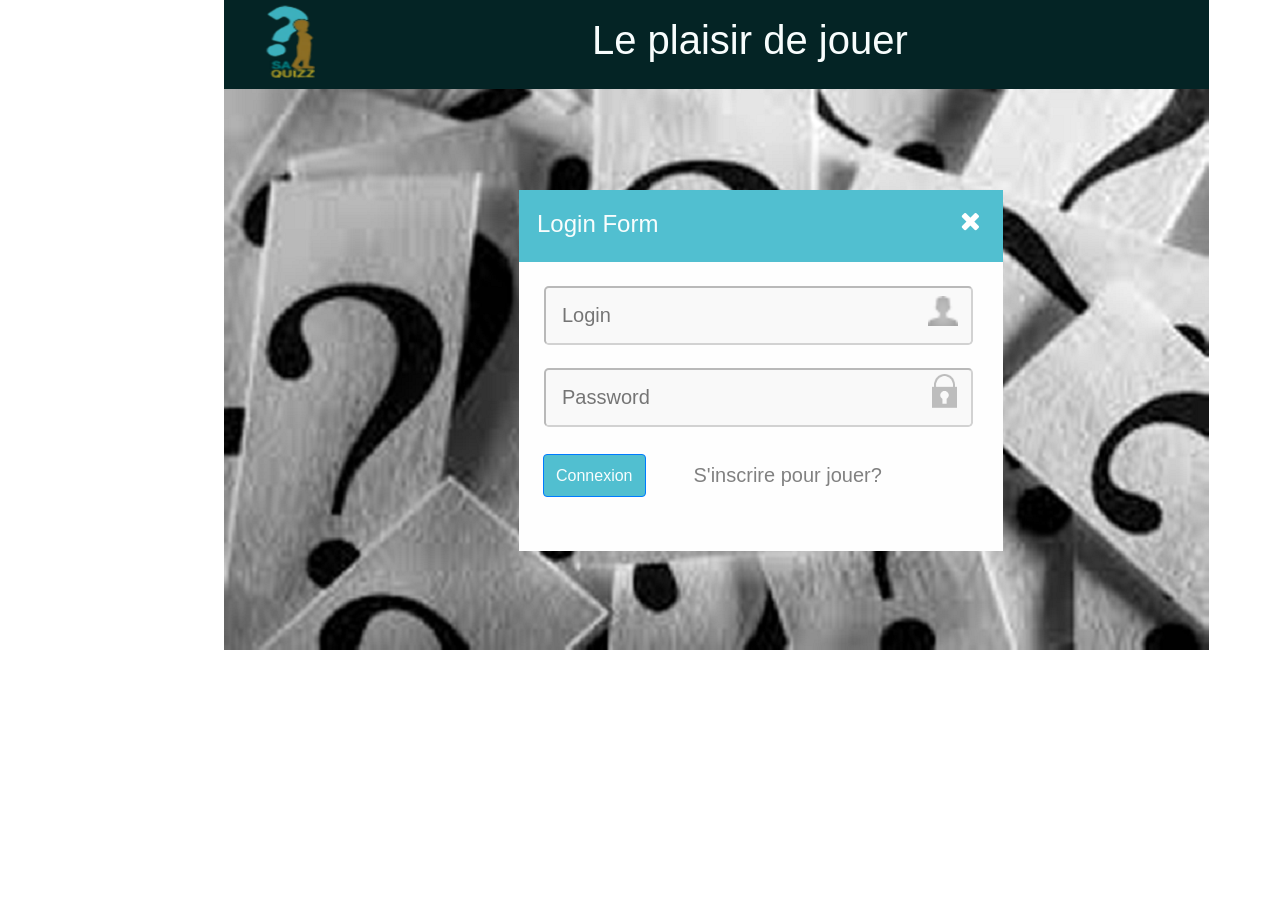
<file: maquette/index.html>
<!DOCTYPE html>
<html>

<head>
    <meta charset="utf-8">
    <meta name="viewport" content="width=device-width, initial-scale=1.0, shrink-to-fit=no">
    <title>maquette</title>
    <link rel="stylesheet" href="assets/bootstrap/css/bootstrap.min.css">
    <link rel="stylesheet" href="assets/fonts/font-awesome.min.css">
    <link rel="stylesheet" href="assets/fonts/ionicons.min.css">
    <link rel="stylesheet" href="https://fonts.googleapis.com/css?family=ABeeZee">
    <link rel="stylesheet" href="https://fonts.googleapis.com/css?family=Abril+Fatface">
    <link rel="stylesheet" href="https://fonts.googleapis.com/css?family=Aclonica">
    <link rel="stylesheet" href="https://fonts.googleapis.com/css?family=Alegreya+Sans+SC">
    <link rel="stylesheet" href="https://fonts.googleapis.com/css?family=Open+Sans">
    <link rel="stylesheet" href="assets/css/gradient-navbar-1.css">
    <link rel="stylesheet" href="assets/css/gradient-navbar.css">
    <link rel="stylesheet" href="assets/css/styles.css">
</head>

<body style="width: 985px;">
    <div class="d-inline-flex d-lg-flex flex-column justify-content-lg-end" style="background-image: url(&quot;assets/img/img-bg.png&quot;);height: 650px;margin: 0px 0px 0px 224px;width: 985px;">
        <div class="text-center d-inline-flex align-items-lg-center" style="background-color: #042425;height: 90px;width: 985px;margin: -1px 0px 282px 0px;"><img src="assets/img/Sans%20titre-1.png" style="width: 147px;height: 152px;margin: 9px 221px 0px 0px;">
            <h1 class="text-center d-lg-flex align-items-lg-center" style="color: rgb(248,253,253);">Le plaisir de jouer</h1>
        </div>
        <div style="background-color: #fefefe;width: 484px;height: 400px;margin: -181px -2px 99px 295px;">
            <div class="d-flex" style="background-color: #51BFD0;height: 72px;">
                <p style="width: 387px;margin: 16px 18px;font-size: 24px;color: rgb(248,253,253);">Login Form</p><i class="fa fa-close" style="margin: 18px;color: rgb(255,255,255);font-size: 26px;"></i></div>
            <div><input class="form-control-lg" type="text" disabled="" required="" placeholder="Login" style="height: 59px;margin: 24px 0px -4px 25px;width: 429px;"><img src="assets/img/ic-login.png" style="width: 30px;margin: -13px 0px 0px -45px;"></div>
            <div><input class="form-control-lg" type="text" disabled="" required="" placeholder="Password" pattern="Login" style="height: 59px;margin: 27px 0px 0px 25px;width: 429px;"><img src="assets/img/lock-security-pad-key.png" style="width: 25px;height: 34px;margin: -17px 0px 0px -41px;"></div>
            <div
                class="d-lg-flex align-items-lg-center"><button class="btn btn-primary" type="button" style="margin: 27px -21px 0px 24px;height: 43px;background-color: rgb(81,191,208);color: rgb(248,253,253);">Connexion</button><a href="#" style="margin: 25px 0px 0px 69px;font-size: 20px;color: rgb(129,129,129);">S'inscrire pour jouer?</a></div>
    </div>
    </div>
    <script src="assets/js/jquery.min.js"></script>
    <script src="assets/bootstrap/js/bootstrap.min.js"></script>
</body>

</html>
</file>
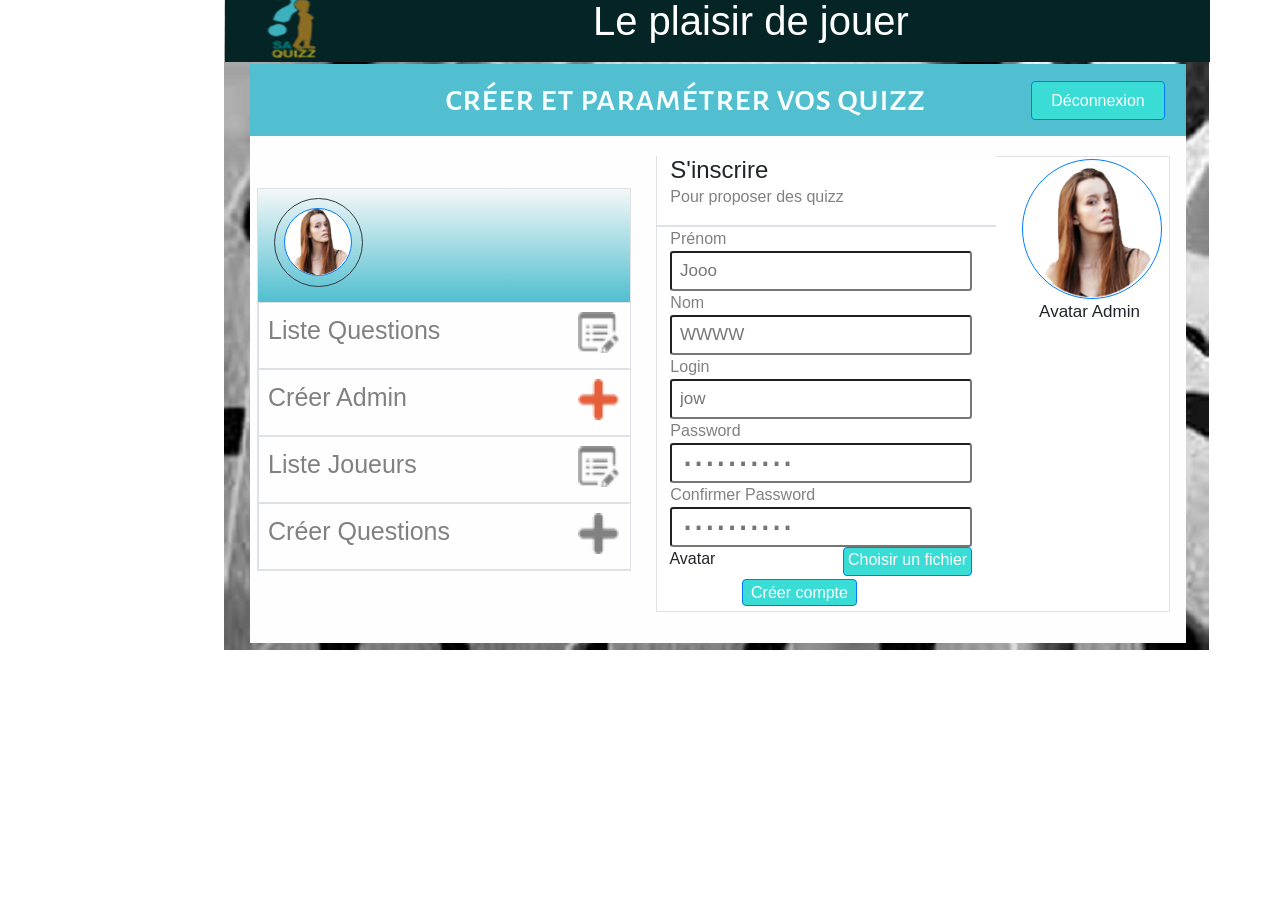
<file: maquette/Admin.html>
<!DOCTYPE html>
<html>

<head>
    <meta charset="utf-8">
    <meta name="viewport" content="width=device-width, initial-scale=1.0, shrink-to-fit=no">
    <title>maquette</title>
    <link rel="stylesheet" href="assets/bootstrap/css/bootstrap.min.css">
    <link rel="stylesheet" href="assets/fonts/font-awesome.min.css">
    <link rel="stylesheet" href="assets/fonts/ionicons.min.css">
    <link rel="stylesheet" href="https://fonts.googleapis.com/css?family=ABeeZee">
    <link rel="stylesheet" href="https://fonts.googleapis.com/css?family=Abril+Fatface">
    <link rel="stylesheet" href="https://fonts.googleapis.com/css?family=Aclonica">
    <link rel="stylesheet" href="https://fonts.googleapis.com/css?family=Alegreya+Sans+SC">
    <link rel="stylesheet" href="https://fonts.googleapis.com/css?family=Open+Sans">
    <link rel="stylesheet" href="assets/css/gradient-navbar-1.css">
    <link rel="stylesheet" href="assets/css/gradient-navbar.css">
    <link rel="stylesheet" href="assets/css/styles.css">
</head>

<body>
    <div class="d-inline-flex d-lg-flex flex-column justify-content-lg-end" style="background-image: url(&quot;assets/img/img-bg.png&quot;);height: 650px;margin: 0px 0px 0px 224px;width: 985px;">
        <div class="text-center d-inline-flex align-items-lg-center" style="background-color: #042425;height: 75px;width: 985px;margin: -1px -7px 282px 1px;"><img src="assets/img/Sans%20titre-1.png" style="width: 147px;height: 152px;margin: 9px 221px 0px 0px;">
            <h1 class="text-center d-lg-flex align-items-lg-center" style="color: rgb(255,255,255);">Le plaisir de jouer</h1>
        </div>
        <div style="background-color: #fefefe;width: 936px;height: 666px;margin: -280px -2px 7px 26px;padding: 0px;">
            <div class="d-flex" style="background-color: #51bfd0;height: 72px;">
                <h1 style="font-family: 'Alegreya Sans SC', sans-serif;font-size: 38px;margin: 13px 106px 0px 195px;color: rgb(248,253,253);">créer et paramétrer vos quizz</h1><button class="btn btn-primary" type="button" style="height: 39px;width: 134px;margin: 17px 0px 0px 0px;background-color: rgb(58,221,214);">Déconnexion</button></div>
            <div class="d-flex flex-row" style="margin: 31px 0px;">
                <div class="border rounded-0" style="height: 383px;background-color: #fefefe;width: 374px;margin: 21px 25px 0px 7px;">
                    <div style="background-color: rgba(229,246,255,0);height: 113px;padding: 16px;background: linear-gradient(180deg, #F4F7F8, #51BFD0);">
                        <div class="border rounded-circle border-dark" style="height: 89px;width: 89px;margin: -7px 0px 0px 0px;"></div>
                        <div class="border rounded-circle border-primary" style="height: 68px;width: 68px;margin: -79px 0px 0px 10px;background-color: #ffffff;"><img src="assets/img/avatar1.png" style="width: 78px;height: 76px;margin: -6px 0px 0px -7px;"></div>
                    </div>
                    <div class="text-truncate border rounded-0 d-inline-flex" style="width: 373px;padding: 9px;height: 67px;"><a href="#" style="font-size: 25px;width: 310px;color: rgb(129,129,129);">Liste Questions</a><img src="assets/img/ic-liste.png" style="width: 41px;height: 41px;"></div>
                    <div class="text-truncate border rounded-0 d-inline-flex" style="width: 373px;padding: 9px;height: 67px;"><a href="#" style="font-size: 25px;width: 310px;color: rgb(129,129,129);">Créer Admin</a><img src="assets/img/ic-ajout-active.png" style="width: 41px;height: 41px;"></div>
                    <div class="text-truncate border rounded-0 d-inline-flex" style="width: 373px;padding: 9px;height: 67px;"><a href="#" style="font-size: 25px;width: 310px;color: rgb(129,129,129);">Liste Joueurs</a><img src="assets/img/ic-liste.png" style="width: 41px;height: 41px;"></div>
                    <div class="text-truncate border rounded-0 d-inline-flex" style="width: 373px;padding: 9px;height: 67px;"><a href="#" style="font-size: 25px;width: 310px;color: rgb(129,129,129);">Créer Questions</a><img src="assets/img/ic-ajout.png" style="width: 41px;height: 41px;"></div>
                </div>
                <div class="border rounded-0 d-inline-flex" style="background-color: #ffffff;height: 456px;width: 514px;margin: -11px 0px 0px 0px;">
                    <div class="border-dark" style="background-color: #ffffff;height: 396px;width: 339px;margin: -1px 0px 0px 0px;">
                        <h4 style="margin: 0px;">&nbsp; S'inscrire</h4>
                        <p style="color: rgb(129,129,129);">&nbsp; &nbsp;Pour proposer des quizz<br></p>
                        <div class="border rounded-0"></div>
                        <p style="margin: 0px;color: rgb(129,129,129);">&nbsp; &nbsp;Prénom</p><input class="form-control-sm" type="text" required="" placeholder="Jooo" style="margin: 0px 0px 0px 13px;height: 40px;width: 302px;font-size: 17px;">
                        <p style="margin: 0px;color: rgb(129,129,129);">&nbsp; &nbsp;Nom</p><input class="form-control-sm" type="text" required="" placeholder="WWWW" style="margin: 0px 0px 0px 13px;height: 40px;width: 302px;font-size: 17px;">
                        <p style="margin: 0px;color: rgb(129,129,129);">&nbsp; &nbsp;Login</p><input class="form-control-sm" type="text" required="" placeholder="jow" style="margin: 0px 0px 0px 13px;height: 40px;width: 302px;font-size: 17px;">
                        <p style="margin: 0px;color: rgb(129,129,129);">&nbsp; &nbsp;Password</p><input class="form-control-sm" type="password" required="" placeholder=".........." style="width: 302px;height: 40px;margin: 0px 0px 0px 13px;padding: 0px 0px 22px 10px;font-size: 40px;">
                        <p style="margin: 0px;color: rgb(129,129,129);">&nbsp; &nbsp;Confirmer Password</p><input class="form-control-sm" type="password" required="" placeholder=".........." style="width: 302px;height: 40px;margin: 0px 0px 0px 13px;font-size: 40px;padding: 0px 0px 22px 10px;">
                        <div
                            class="d-inline-flex">
                            <p style="width: 186px;">&nbsp; &nbsp;Avatar</p><button class="btn btn-primary text-center d-lg-flex align-items-lg-start" type="button" style="height: 29px;padding: 0px 4px;background-color: rgb(58,221,214);">Choisir un fichier</button></div>
                    <button
                        class="btn btn-primary" type="button" style="height: 27px;padding: 0px;margin: -14px 0px 0px 85px;width: 115px;background-color: rgb(58,221,214);">Créer compte</button>
                </div>
                <div class="border-dark" style="background-color: #ffffff;height: 332px;width: 108px;margin: 0px 0px 0px 0px;">
                    <div class="border rounded-circle border-primary" style="width: 140px;height: 140px;margin: 2px 0px 0px 26px;background-color: #ffffff;"><img class="rounded-circle border-warning" src="assets/img/avatar1.png" style="width: 155px;height: 148px;margin: -3px 0px 0px -10px;background-color: rgba(255,255,255,0);"></div>
                    <p class="text-center" style="margin: 0px -76px 0px 3px;font-size: 17px;">Avatar Admin</p>
                </div>
            </div>
        </div>
    </div>
    </div>
    <script src="assets/js/jquery.min.js"></script>
    <script src="assets/bootstrap/js/bootstrap.min.js"></script>
</body>

</html>
</file>
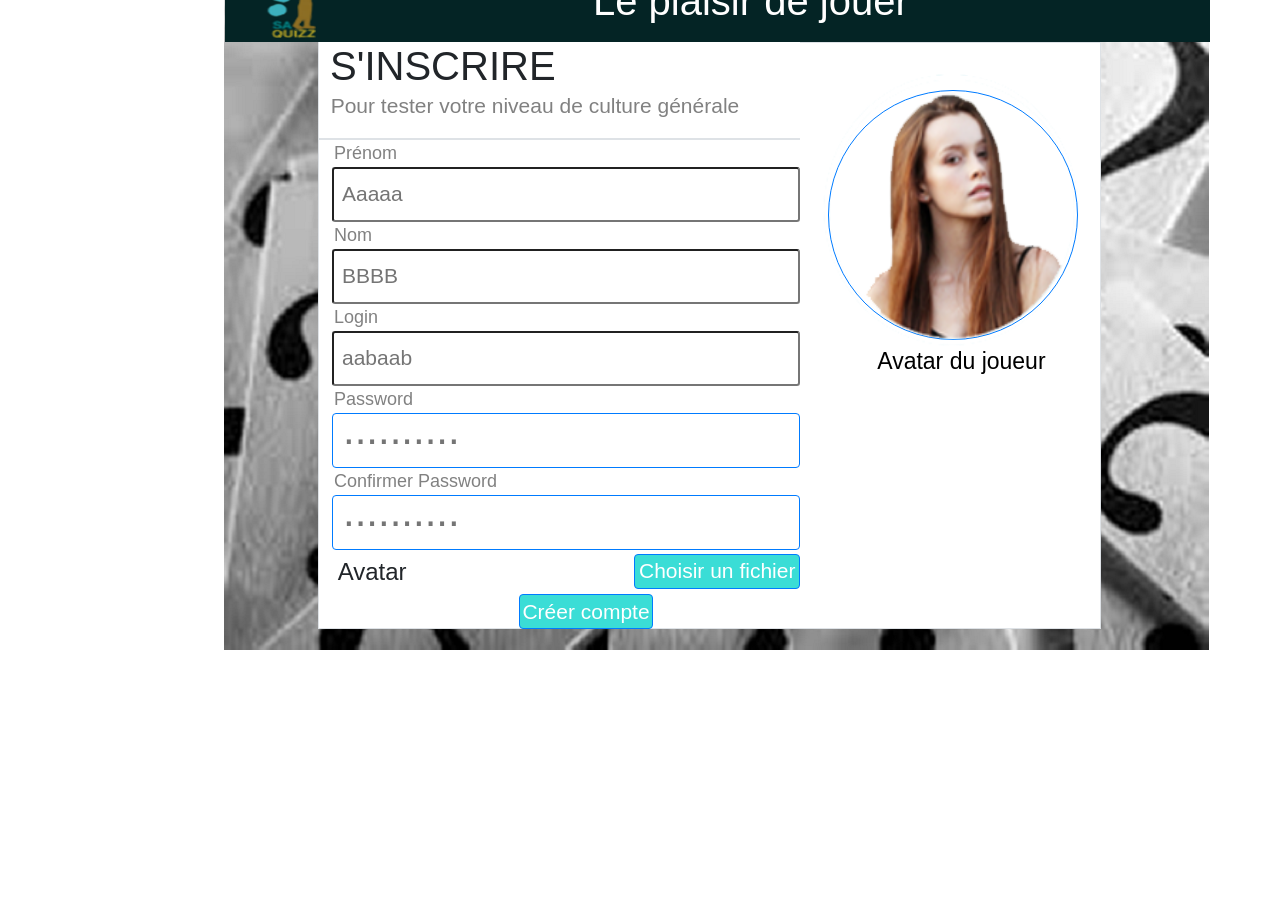
<file: maquette/User.html>
<!DOCTYPE html>
<html>

<head>
    <meta charset="utf-8">
    <meta name="viewport" content="width=device-width, initial-scale=1.0, shrink-to-fit=no">
    <title>maquette</title>
    <link rel="stylesheet" href="assets/bootstrap/css/bootstrap.min.css">
    <link rel="stylesheet" href="assets/fonts/font-awesome.min.css">
    <link rel="stylesheet" href="assets/fonts/ionicons.min.css">
    <link rel="stylesheet" href="https://fonts.googleapis.com/css?family=ABeeZee">
    <link rel="stylesheet" href="https://fonts.googleapis.com/css?family=Abril+Fatface">
    <link rel="stylesheet" href="https://fonts.googleapis.com/css?family=Aclonica">
    <link rel="stylesheet" href="https://fonts.googleapis.com/css?family=Alegreya+Sans+SC">
    <link rel="stylesheet" href="https://fonts.googleapis.com/css?family=Open+Sans">
    <link rel="stylesheet" href="assets/css/gradient-navbar-1.css">
    <link rel="stylesheet" href="assets/css/gradient-navbar.css">
    <link rel="stylesheet" href="assets/css/styles.css">
</head>

<body>
    <div class="d-inline-flex d-lg-flex flex-column justify-content-lg-end" style="background-image: url(&quot;assets/img/img-bg.png&quot;);height: 650px;margin: 0px 0px 0px 224px;width: 985px;">
        <div class="text-center d-inline-flex align-items-lg-center" style="background-color: #042425;height: 75px;width: 985px;margin: 5px -3px 368px 1px;color: rgb(255,255,255);"><img src="assets/img/Sans%20titre-1.png" style="width: 147px;height: 152px;margin: 9px 221px 0px 0px;">
            <h1 class="text-center d-lg-flex align-items-lg-center">Le plaisir de jouer</h1>
        </div>
        <div class="d-flex flex-row" style="margin: -264px 0px 21px 184px;width: 798px;height: 563px;">
            <div class="border rounded-0 d-inline-flex" style="background-color: #ffffff;height: 587px;width: 783px;margin: -104px 0px 0px -90px;">
                <div class="border-dark" style="background-color: #ffffff;height: 396px;width: 594px;margin: -1px 83px 0px 0px;">
                    <h1 style="margin: 0px;">&nbsp;S'INSCRIRE</h1>
                    <p style="color: rgb(129,129,129);font-size: 21px;width: 433px;">&nbsp; Pour tester votre niveau de culture générale<br></p>
                    <div class="border rounded-0"></div>
                    <p style="margin: 0px;color: rgb(129,129,129);font-size: 18px;">&nbsp; &nbsp;Prénom</p><input class="form-control-sm" type="text" required="" placeholder="Aaaaa" style="margin: 0px 0px 0px 13px;height: 55px;width: 468px;font-size: 21px;">
                    <p style="margin: 0px;color: rgb(129,129,129);font-size: 18px;">&nbsp; &nbsp;Nom</p><input class="form-control-sm" type="text" required="" placeholder="BBBB" style="margin: 0px 0px 0px 13px;height: 55px;width: 468px;font-size: 21px;">
                    <p style="margin: 0px;color: rgb(129,129,129);font-size: 18px;">&nbsp; &nbsp;Login</p><input class="form-control-sm" type="text" required="" placeholder="aabaab" style="margin: 0px 0px 0px 13px;height: 55px;width: 468px;font-size: 21px;">
                    <p style="margin: 0px;color: rgb(129,129,129);font-size: 18px;">&nbsp; &nbsp;Password</p><input class="border rounded border-primary form-control-sm" type="password" required="" placeholder=".........." style="width: 468px;height: 55px;margin: 0px 0px 0px 13px;padding: 0px 0px 22px 10px;font-size: 42px;">
                    <p
                        style="margin: 0px;color: rgb(129,129,129);font-size: 18px;">&nbsp; &nbsp;Confirmer Password</p><input class="border rounded border-primary form-control-sm" type="password" required="" placeholder=".........." style="width: 468px;height: 55px;margin: 0px 0px 0px 13px;font-size: 42px;padding: 0px 0px 22px 10px;">
                        <div
                            class="d-inline-flex" style="margin: 4px 0px 0px 0px;">
                            <p style="width: 315px;font-size: 24px;">&nbsp; &nbsp;Avatar</p><button class="btn btn-primary text-center d-lg-flex align-items-lg-start" type="button" style="height: 35px;padding: 0px 4px;background-color: rgb(58,221,214);font-size: 21px;">Choisir un fichier</button></div>
                <button
                    class="btn btn-primary" type="button" style="height: 35px;padding: 0px;margin: -14px 0px 0px 200px;width: 134px;background-color: rgb(58,221,214);font-size: 21px;">Créer compte</button>
            </div>
            <div class="border-dark" style="background-color: #ffffff;height: 332px;width: 396px;margin: 0px 0px 0px 0px;">
                <div class="border rounded-circle border-primary" style="width: 250px;height: 250px;margin: 47px 2px 4px -55px;background-color: #ffffff;"><img class="rounded-circle border-success" src="assets/img/avatar1.png" style="width: 285px;height: 279px;margin: -17px 0px 0px -21px;"></div>
                <p class="text-center" style="margin: 0px 30px 0px -8px;font-size: 23px;width: 172px;color: rgb(0,0,0);">Avatar du joueur</p>
            </div>
        </div>
    </div>
    </div>
    <script src="assets/js/jquery.min.js"></script>
    <script src="assets/bootstrap/js/bootstrap.min.js"></script>
</body>

</html>
</file>
<file: maquette/assets/css/gradient-navbar-1.css>
#brand-logo {
  font-size: 34px;
}

#app-navbar {
  background: linear-gradient(120deg, #00e4d0, #5983e8);
}
</file>
<file: maquette/assets/css/gradient-navbar.css>
#brand-logo {
  font-size: 34px;
}

#app-navbar {
  background: linear-gradient(120deg, #00e4d0, #5983e8);
}
</file>
<file: maquette/assets/css/styles.css>
body {
  background-repeat: no-repeat;
}
</file>
